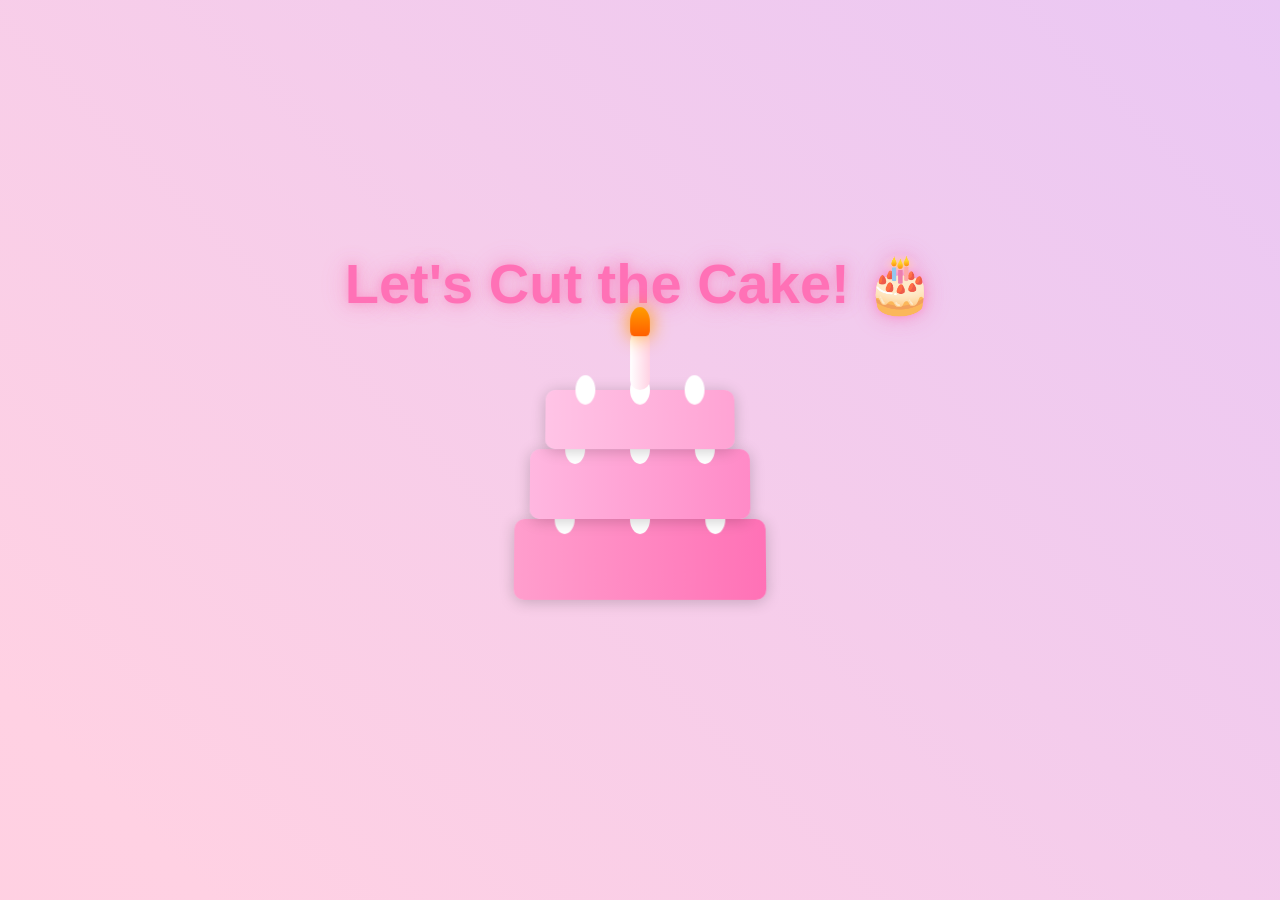
<file: cake.html>
<html lang="en"><head>
    <meta charset="UTF-8">
    <meta name="viewport" content="width=device-width, initial-scale=1.0">
    <title>Mihika</title>
    <script src="https://cdnjs.cloudflare.com/ajax/libs/gsap/3.12.2/gsap.min.js"></script>
    <style>
        * {
            margin: 0;
            padding: 0;
            box-sizing: border-box;
        }

        body {
            min-height: 100vh;
            display: flex;
            flex-direction: column;
            justify-content: center;
            align-items: center;
            background: linear-gradient(45deg, #ffcad4, #ffd1e3, #e0c3fc, #bde0fe);
            background-size: 400% 400%;
            animation: gradientBG 15s ease infinite;
            font-family: 'Arial', sans-serif;
            overflow: hidden;
        }

        .heading {
            font-size: 3.5rem;
            color: #ff71b6;
            text-shadow: 
                0 0 10px rgba(255, 113, 182, 0.5),
                0 0 20px rgba(255, 113, 182, 0.3),
                0 0 30px rgba(255, 113, 182, 0.2);
            margin-bottom: 2rem;
            text-align: center;
            animation: glow 2s ease-in-out infinite alternate;
        }

        @keyframes glow {
            from {
                text-shadow: 0 0 10px #ff71b6, 0 0 20px #ff71b6, 0 0 30px #ff9ecd;
            }
            to {
                text-shadow: 0 0 20px #ff71b6, 0 0 30px #ff71b6, 0 0 40px #ff9ecd;
            }
        }

        .cake-container {
            position: relative;
            width: 300px;
            height: 300px;
            display: flex;
            flex-direction: column;
            align-items: center;
            cursor: pointer;
        }

        .cake {
            position: relative;
            width: 250px;
            height: 250px;
            transform-style: preserve-3d;
            transform: perspective(1000px) rotateX(5deg);
            transition: transform 0.3s ease;
        }

        .cake:hover {
            transform: perspective(1000px) rotateX(5deg) scale(1.05);
        }

        .layer {
            position: absolute;
            width: 100%;
            background: linear-gradient(to right, #ff9ecd, #ff71b6);
            border-radius: 10px;
            box-shadow: 0 2px 15px rgba(0, 0, 0, 0.2);
            display: flex;
            justify-content: center;
        }

        .layer-1 {
            height: 80px;
            bottom: 0;
            width: 250px;
        }

        .layer-2 {
            height: 70px;
            bottom: 80px;
            width: 220px;
            left: 15px;
            background: linear-gradient(to right, #ffb7e0, #ff8ac7);
        }

        .layer-3 {
            height: 60px;
            bottom: 150px;
            width: 190px;
            left: 30px;
            background: linear-gradient(to right, #ffc4e6, #ffa3d4);
        }

        .frosting {
            position: absolute;
            width: 20px;
            height: 30px;
            background: white;
            border-radius: 50%;
            top: -15px;
        }

        .candle {
            position: absolute;
            width: 20px;
            height: 60px;
            background: linear-gradient(to right, #fff, #ffd1e3);
            top: -60px;
            left: 50%;
            transform: translateX(-50%);
            border-radius: 10px;
            z-index: 10;
        }

        .flame {
            position: absolute;
            width: 20px;
            height: 30px;
            background: linear-gradient(to bottom, #ff9d00, #ff5e00);
            border-radius: 50% 50% 20% 20%;
            top: -25px;
            animation: flicker 1s infinite;
            filter: drop-shadow(0 0 10px #ff9d00);
        }

        .ribbon {
            position: fixed;
            width: 15px;
            height: 50px;
            top: -50px;
            border-radius: 5px;
            animation: ribbonFall 3s linear forwards;
        }

        @keyframes ribbonFall {
            0% {
                transform: translateY(0) rotate(0deg) translateX(0);
            }
            50% {
                transform: translateY(50vh) rotate(180deg) translateX(100px);
            }
            100% {
                transform: translateY(100vh) rotate(360deg) translateX(-100px);
            }
        }

        @keyframes flicker {
            0%, 100% { transform: scale(1); opacity: 1; }
            50% { transform: scale(0.9); opacity: 0.8; }
        }

        .smoke {
            position: absolute;
            width: 10px;
            height: 10px;
            background: rgba(255, 255, 255, 0.8);
            border-radius: 50%;
            filter: blur(5px);
            opacity: 0;
        }

        @keyframes gradientBG {
            0% { background-position: 0% 50%; }
            50% { background-position: 100% 50%; }
            100% { background-position: 0% 50%; }
        }
        .next-page-button {
            position: fixed;
            bottom: 40px;
            padding: 15px 40px;
            font-size: 1.2rem;
            background: linear-gradient(45deg, #ff9ecd, #ff71b6);
            border: none;
            border-radius: 25px;
            color: white;
            cursor: pointer;
            opacity: 0;
            transform: translateY(50px);
            transition: all 0.3s ease;
            box-shadow: 
                0 0 15px rgba(255, 113, 182, 0.5),
                0 0 30px rgba(255, 113, 182, 0.3);
            font-family: 'Arial', sans-serif;
            z-index: 1000;
            display: flex;
            align-items: center;
            gap: 10px;
        }
    
        .next-page-button::after {
            content: '→';
            font-size: 1.4rem;
            transition: transform 0.3s ease;
        }
    
        .next-page-button:hover {
            transform: translateY(-3px) scale(1.05);
            box-shadow: 
                0 0 20px rgba(255, 113, 182, 0.6),
                0 0 40px rgba(255, 113, 182, 0.4);
            background: linear-gradient(45deg, #ffb7e0, #ff8ac7);
        }
    
        .next-page-button:hover::after {
            transform: translateX(5px);
        }
    
        @keyframes pulse {
            0%, 100% {
                transform: scale(1);
            }
            50% {
                transform: scale(1.05);
            }
        }
    
        .next-page-button.show {
            opacity: 1;
            transform: translateY(0);
            animation: pulse 2s infinite;
        }
    
    </style>
</head>
<body>
    <h1 class="heading">Let's Cut the Cake! 🎂</h1>
    <div class="cake-container">
        <div class="cake">
            <div class="layer layer-1">
                <div class="frosting"></div>
                <div class="frosting" style="left: 40px"></div>
                <div class="frosting" style="right: 40px"></div>
            </div>
            <div class="layer layer-2">
                <div class="frosting"></div>
                <div class="frosting" style="left: 35px"></div>
                <div class="frosting" style="right: 35px"></div>
            </div>
            <div class="layer layer-3">
                <div class="frosting"></div>
                <div class="frosting" style="left: 30px"></div>
                <div class="frosting" style="right: 30px"></div>
                <div class="candle">
                    <div class="flame"></div>
                </div>
            </div>
        </div>
    </div>
    <button class="next-page-button">Next Page</button>

    <script>
        const cake = document.querySelector('.cake-container');
        const candle = document.querySelector('.candle');
        const flame = document.querySelector('.flame');
        let isClicked = false;

        const ribbonColors = [
            'linear-gradient(45deg, #FF9ECD, #FF71B6)',
            'linear-gradient(45deg, #FFB7E0, #FF8AC7)',
            'linear-gradient(45deg, #FFC4E6, #FFA3D4)',
            'linear-gradient(45deg, #E0C3FC, #BDE0FE)',
            'linear-gradient(45deg, #FFCAD4, #FFD1E3)',
            'linear-gradient(45deg, #B5EAD7, #C7F9CC)',
            'linear-gradient(45deg, #FF9AA2, #FFB7B2)',
            'linear-gradient(45deg, #FFDAC1, #FFE5D9)'
        ];

        function createRibbon() {
            const ribbon = document.createElement('div');
            ribbon.className = 'ribbon';
            ribbon.style.left = `${Math.random() * window.innerWidth}px`;
            ribbon.style.background = ribbonColors[Math.floor(Math.random() * ribbonColors.length)];
            document.body.appendChild(ribbon);

            ribbon.addEventListener('animationend', () => {
                ribbon.remove();
            });
        }

        function startCelebration() {
            if (isClicked) return;
            isClicked = true;

            // Fade out candle smoothly
            gsap.to(candle, {
                opacity: 0,
                y: -20,
                duration: 1,
                ease: "power2.out",
                onComplete: () => candle.remove()
            });

            // Start ribbon rain
            const ribbonInterval = setInterval(() => {
                for (let i = 0; i < 5; i++) {
                    setTimeout(() => createRibbon(), i * 100);
                }
            }, 200);

            // Show next page button after 2 seconds
            setTimeout(() => {
                const nextButton = document.querySelector('.next-page-button');
                nextButton.classList.add('show');
            }, 2000);

            // Stop ribbon rain after 5 seconds
            setTimeout(() => {
                clearInterval(ribbonInterval);
            }, 5000);
        }

        // Add button click handler
        document.querySelector('.next-page-button').addEventListener('click', () => {
            // You can replace this with your actual next page URL
            window.location.href = 'Final.html';
        });

        cake.addEventListener('click', startCelebration);
    </script>

</body></html>
</file>
